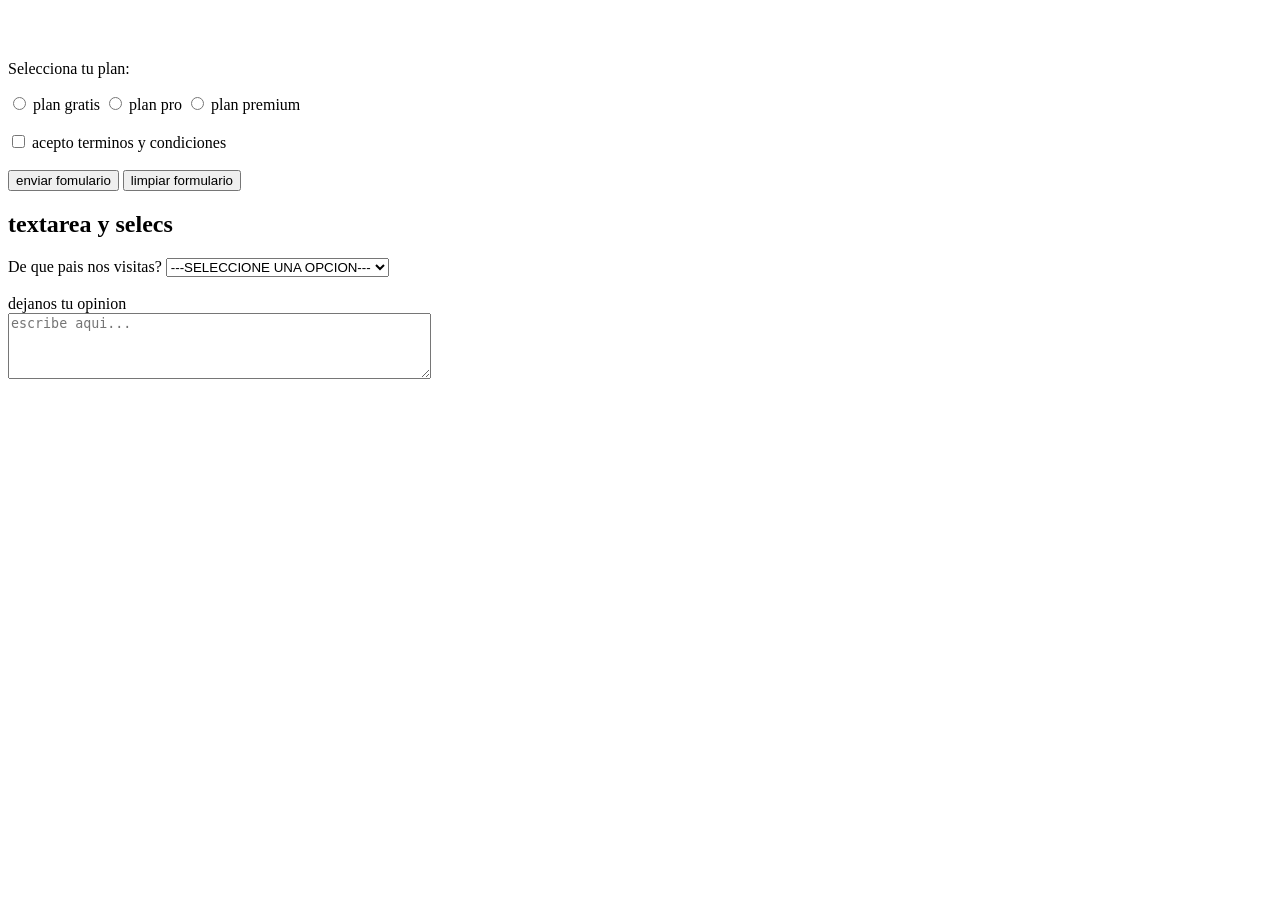
<file: index.html>
<!DOCTYPE html>
<html lang="en">
<head>
    <meta charset="UTF-8">
    <meta name="viewport" content="width=device-width, initial-scale=1.0">
    <title>Formularios</title>
</head>
<body>
    <form action="">
     
        <br><br>
        <p>Selecciona tu plan:</p>
        <input type="radio" name="plan" id="plangratis" value="gratis">
        <label for="plangratis">plan gratis</label>
          <input type="radio" name="plan" id="planpro" value="pro">
        <label for="planpro">plan pro</label>
          <input type="radio" name="plan" id="planpremium" value="premiunm">
        <label for="planpremium">plan premium</label>
        <br><br>
        <input type="checkbox" id="terminos" name="terminos" required>
        <label for="terminos">acepto terminos y condiciones</label>
        <br><br>
        <button type="submit">enviar fomulario</button>
        <button type="reset">limpiar formulario</button>
    </form>
    <form action="">
        <h2>textarea y selecs</h2>
        <label for="pais">De que pais nos visitas?</label>
        <select name="pais" id="pais">
            <option value="">---SELECCIONE UNA OPCION---</option>
            <option value="CO">colombia</option>
            <option value="AR">argentina</option>
            <option value="PE">peru</option>
            <option value="ES">españa</option>
            <option value="EC">ecuador</option>

        </select>
        <br> <br>
        <label for="mensaje">dejanos tu opinion</label>
        <br>
        <textarea name="mensaje" id="mensaje" rows="4" cols="50" placeholder="escribe aqui..."></textarea>
    </form>
</body>
</html>
</file>
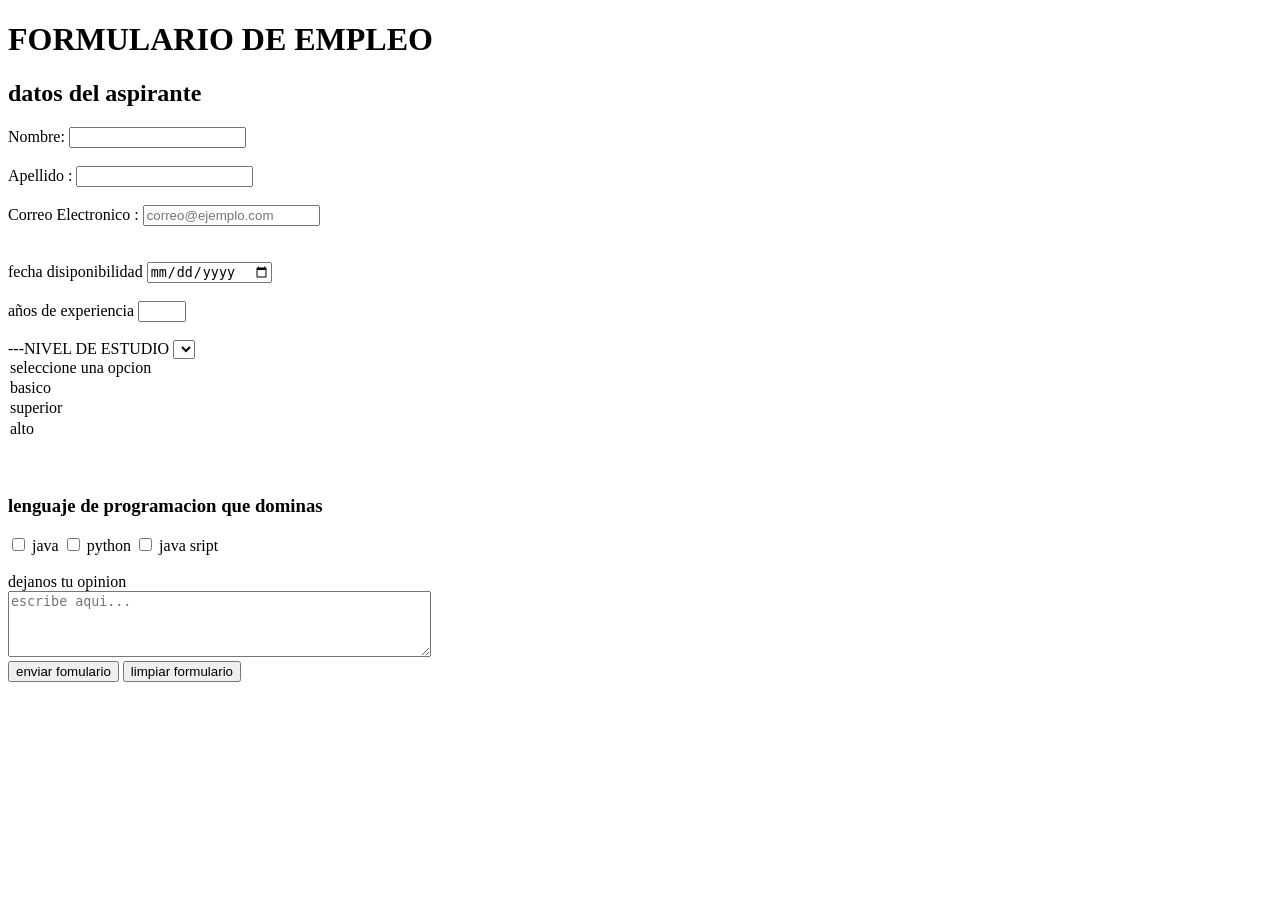
<file: empleo.html>
<!DOCTYPE html>
<html lang="en">
<head>
    <meta charset="UTF-8">
    <meta name="viewport" content="width=device-width, initial-scale=1.0">
    <title>formulario de empleo</title>
</head>
<body>
    <h1>FORMULARIO DE EMPLEO</h1>
      <form action="">
        <h2>datos del aspirante</h2>

        <label for="nombre">Nombre:</label>
        <input type="text" id="nombre" name="nombre">
    <br><br>

    <label for="apellido">Apellido :</label>
    <input type="text"  id="apellido" name="apellido">
    <br><br>
    <label for="correoelectronico">Correo Electronico :</label>
    <input type="email"  id="correoelectronico" name="email" placeholder="correo@ejemplo.com" required>
      </form>
      <br><br>
      <form action="">
    <label for="dsiponibilidad">fecha disiponibilidad</label>
        <input type="date" id="disponibilidad" name="fecha_dis">
        <br><br>
          <label for="años">años de experiencia</label>
        <input type="number" id="años" name="años" min="0" max="55">
        <br><br>
      </form>
      <form action="">
        <label for="estudio">---NIVEL DE ESTUDIO</label>
        <select name="estudio" id="estudio"></select>
        <option value="">seleccione una opcion</option>
        <option value="BA">basico</option>
        <option value="SU">superior</option>
        <option value="AL">alto</option>
        <br><br>
        <h3>lenguaje de programacion que dominas</h3>
        <input type="checkbox" id="programacion" name="programacion" required>
        <label for="programacion">java</label>
         <input type="checkbox" id="lenguaje" name="lenguaje" required>
        <label for="lenguaje">python</label>
         <input type="checkbox" id="java" name="javas" required>
        <label for="java">java sript  </label>
        <br><br>
         <label for="mensaje">dejanos tu opinion</label>
         <br>
          <textarea name="mensaje" id="mensaje" rows="4" 
          cols="50" placeholder="escribe aqui..."></textarea>
        <br>
        <button type="submit">enviar fomulario</button>
        <button type="reset">limpiar formulario</button>

      </form>
     
</body>
</html>
</file>
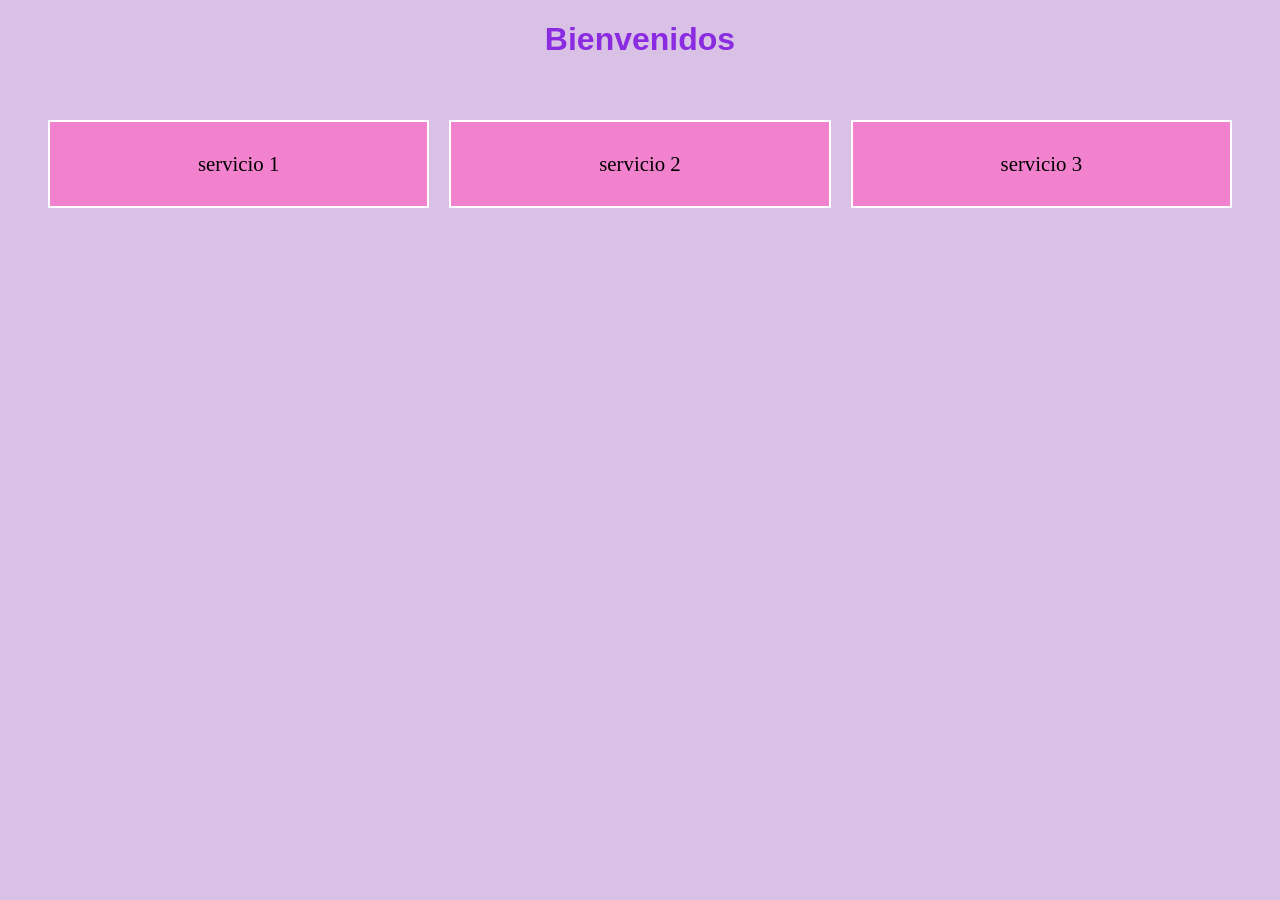
<file: index10.html>
<!DOCTYPE html>
<html lang="en">
<head>
    <meta charset="UTF-8">
    <meta name="viewport" content="width=device-width, initial-scale=1.0">
    <title>Animacion y resposibilidad</title>
    <link rel="stylesheet" href="style10.css">
</head>
<body>
    <h1 class="titulo-animado">Bienvenidos</h1>
    <section class="contenedor-servicios">
        <div class="caja">servicio 1</div>
        <div class="caja">servicio 2</div>
        <div class="caja">servicio 3</div>

    </section>
</body>
</html>
</file>
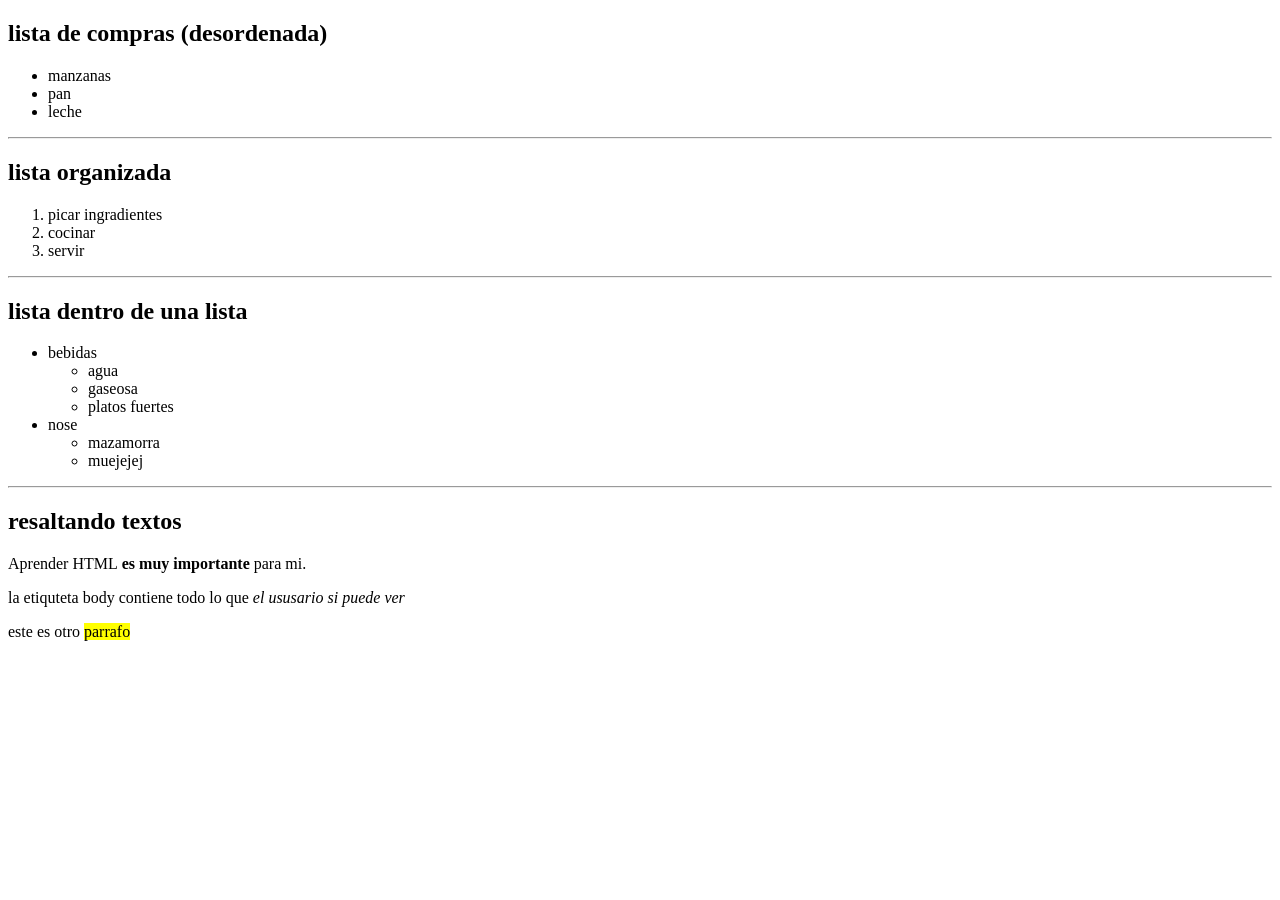
<file: index5.html>
<!DOCTYPE html>
<html lang="en">
<head>
    <meta charset="UTF-8">
    <meta name="viewport" content="width=device-width, initial-scale=1.0">
    <title>listas</title>
</head>
<body>
    <h2>lista de compras (desordenada)</h2>
    <ul>
        <li>manzanas</li>
        <li>pan</li>
        <li>leche</li>
    </ul>
    <hr>
    <h2>lista organizada</h2>

    <ol>
        <li>picar ingradientes</li>
        <li>cocinar</li>
        <li>servir</li>
   </ol>
   <hr>
   <h2>lista dentro de una lista</h2>
<ul>
    <li>bebidas
        <ul>
            <li>agua</li>
            <li>gaseosa</li>
        </ul>
        <ul>
            <li>platos fuertes</li>
        </ul>
        <li>nose
            <ul>
                <li>mazamorra</li>
                <li>muejejej</li>
            </ul>
        </li>
    </li>
 </ul>
 <hr>
 <h2>resaltando textos</h2>
  <p>Aprender HTML<strong> es muy importante</strong> para mi.</p>
  <p>la etiquteta body contiene todo lo que <em>el ususario si puede ver </em></p>
  <p>este es otro <mark>parrafo</mark> </p>
</body>
</html>
</file>
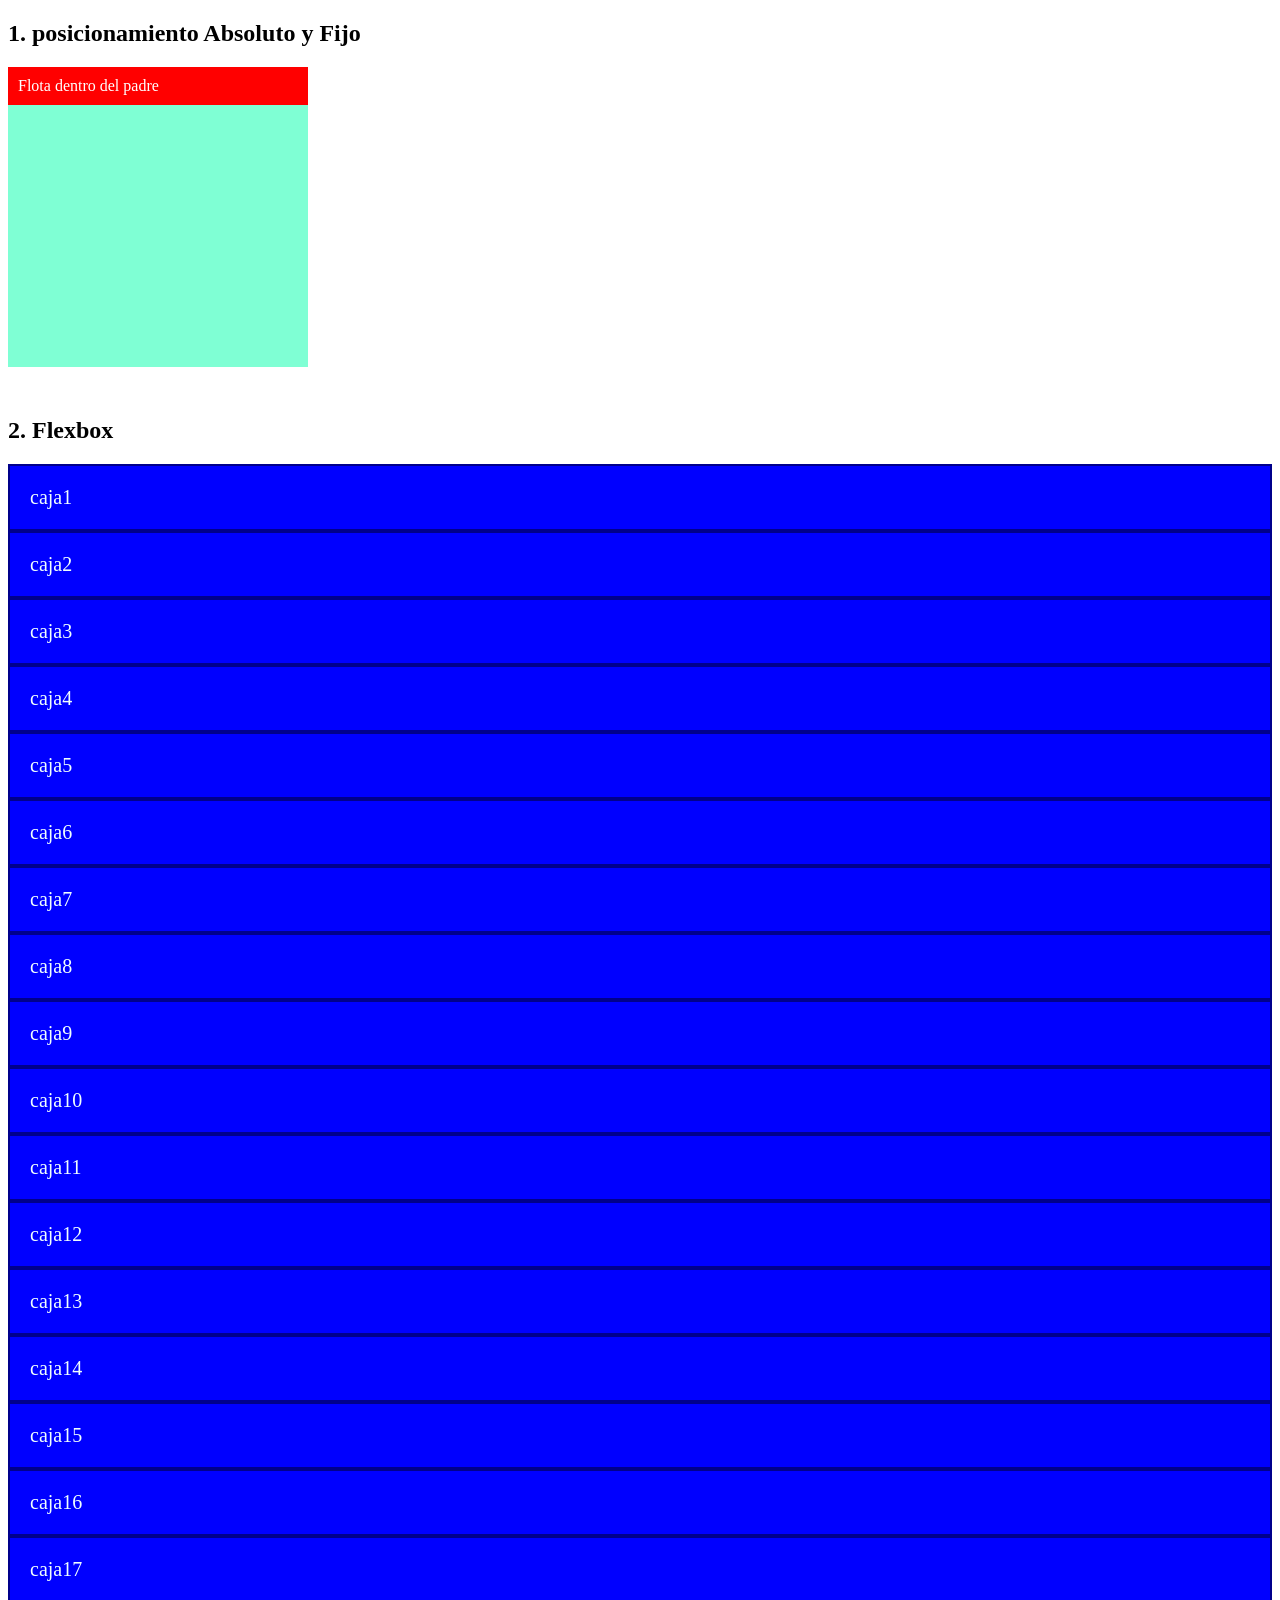
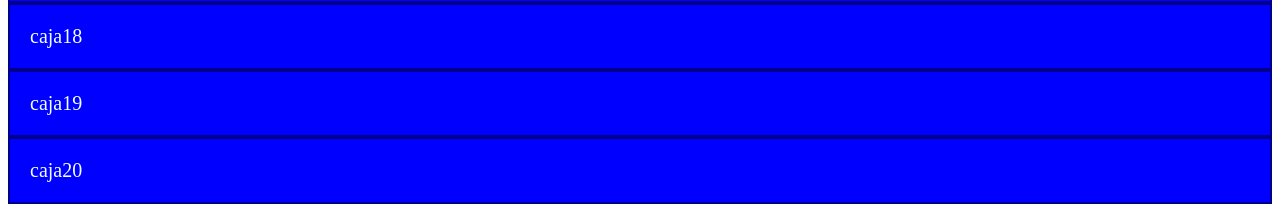
<file: index8.html>
<!DOCTYPE html>
<html lang="en">
<head>
    <meta charset="UTF-8">
    <meta name="viewport" content="width=device-width, initial-scale=1.0">
    <title>Posicionamiento</title>
    <link rel="stylesheet" href="style8.css">
</head>
<body>
    <h2>1. posicionamiento Absoluto y Fijo</h2>
    <div class="caja-relativa">
        <div class="caja-absoluta">Flota dentro del padre</div>
    </div>
    <div class="boton-whatsapp">Whatsapp</div>
    <h2>2. Flexbox</h2>
    <div class="contenedor-flex">
        <div class="caja">caja1</div>
        <div class="caja">caja2</div>
        <div class="caja">caja3</div>
        <div class="caja">caja4</div>
        <div class="caja">caja5</div>
        <div class="caja">caja6</div>
        <div class="caja">caja7</div>
        <div class="caja">caja8</div>
        <div class="caja">caja9</div>
        <div class="caja">caja10</div>
        <div class="caja">caja11</div>
        <div class="caja">caja12</div>
        <div class="caja">caja13</div>
        <div class="caja">caja14</div>
        <div class="caja">caja15</div>
        <div class="caja">caja16</div>
        <div class="caja">caja17</div>
        <div class="caja">caja18</div>
        <div class="caja">caja19</div>
        <div class="caja">caja20</div>
    </div>
</body>
</html>
</file>
<file: style10.css>
body{
    background-color: rgb(216, 193, 228);
    transition: bacground-color 0.5s ease;
}
@media(max-width: 730px){
    body{
        background-color: #b671ee;
    }
}
.contenedor-servicios{
    display: flex;
    justify-content: space-between;
    gap: 20px;
    padding: 40px;
}
.caja{
    background-color: rgb(243, 130, 206);
    border: 2px solid white;
    padding: 30px;
    width: 30%;
    text-align: center;
    font-size: 1.3rem;

}
@media(max-width: 730px){
    .contenedor-servicios{
        flex-direction: column;
        padding: 20px;
    }
    .caja{
        width: 100%;
    }
}
@keyframes deslizaryaparecer{
    0%{
        opacity: 0;
        transform: translateY(-50px);
    }
    100%{
        opacity: 1;
        transform: translateY(0)

    }
}
.titulo-animado{
    text-align: center;
    color: blueviolet;
    font-family: 'Franklin Gothic Medium', 'Arial Narrow', Arial, sans-serif;
    font-size: 2rem;
    /* Nombreanimacion | duracion| tipo de ritmo|
    retraso(opcional)|repeticiones (opcional)*/
    animation: deslizaryaparecer 2s infinite;

}
</file>
<file: style8.css>
.boton-whatsapp{
    position: fixed;
    bottom: 20px;
    right: 20px;
    background-color: green;
    color: white;
    padding: 15px;
    border-radius: 50px;   
}
.caja-relativa{
    position: relative;
    width: 300px;
    height: 300px;
    background-color: aquamarine;
    margin-bottom: 50px;

}
.caja-absoluta{
    position:sticky;
    top: 10px;
    right: 10px;
    background-color: red;
    color: white;
    padding: 10px;
}
.caja{
    background-color: blue;
    color:azure;
    padding: 20px;
    font-size: 20px;
    border: 2px solid darkblue;
}
.contenedor-flex{
    background-color: wheat;
    height: 150px;
    display:flexbox;
    justify-content:space-between;
    align-items: center;
    gap: 20px;
    position: sticky;
}
</file>
